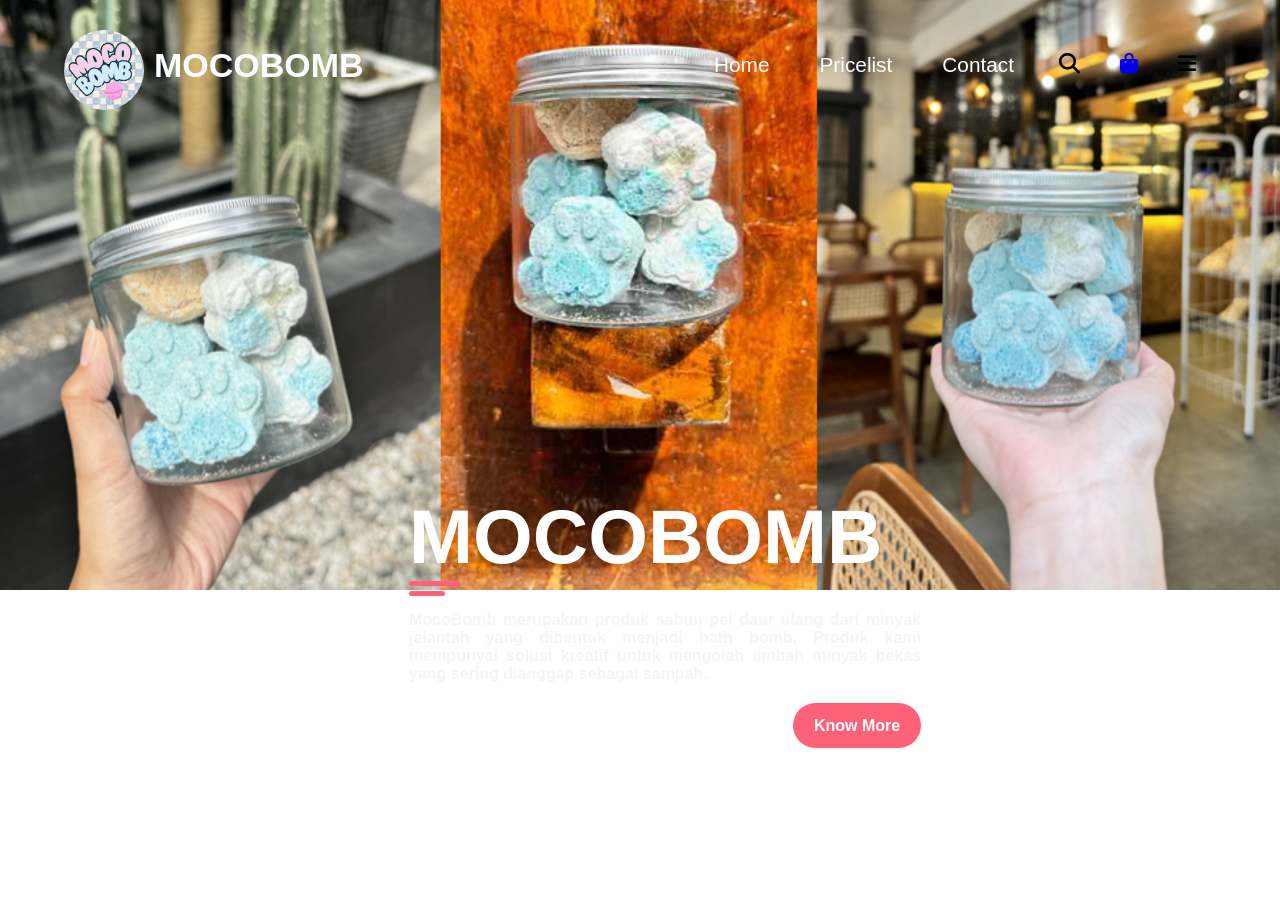
<file: index.html>
<!DOCTYPE html>
<html lang="en">
<head>
    <meta charset="UTF-8">
    <meta name="viewport" content="width=device-width, initial-scale=1.0">
    <link rel="stylesheet" href="https://cdnjs.cloudflare.com/ajax/libs/font-awesome/6.5.1/css/all.min.css">
    <link rel="stylesheet" href="styles.css">
    <title>MOCOBOMB</title>
</head>
<body>
    <nav>
        <div class="nav-container">
            <div class="logo">
                <img src="img/Logo.jpg" alt="logo" >
                <h1>MOCOBOMB</h1>
            </div>
            <div class="other">
                <div class="links">
                    <div class="link" data-aos="fade-up" data-aos-duration="1000"><a href="index.html">Home</a></div>
                    <div class="link" data-aos="fade-up" data-aos-duration="1000" data-aos-delay="200"><a href="Pricelist.html  ">Pricelist</a></div>
                    <div class="link" data-aos="fade-up" data-aos-duration="1000" data-aos-delay="300"><a href="Contact.html">Contact</a></div>
                </div>
                <div class="icons">
                    <div data-aos="fade-up" data-aos-duration="1000" data-aos-delay="400"><i class="fa-solid fa-magnifying-glass"></i></div>
                    <a href="https://s.shopee.co.id/9KT8yfcUHU?share_channel_code=1"><div data-aos="fade-up" data-aos-duration="1000" data-aos-delay="500"><i class="fa-solid fa-bag-shopping"></i></div></a>
                    <div data-aos="fade-up" data-aos-duration="1000" data-aos-delay="600"><i class="fa-solid fa-bars hamburg" onclick="hamburg()"></i></div>
                </div>
            </div>
        </div>
        <div class="dropdown">
            <div class="links">
                <div class="link"><a href="index.html">Home</a></div>
                <div class="link"><a href="Pricelist.html">Pricelist</a></div>
                <div class="link"><a href="Contact.html">Contact</a></div>
                <i class="fa-solid fa-xmark cancel" onclick="cancel()"></i>
            </div>
        </div>
    </nav>
    <section>
        <div class="content">
            <h1 data-aos="zoom-in" data-aos-duration="1200" data-aos-delay="900">MOCOBOMB <span></span></h1>
            <hr class="fir-line" data-aos="fade-right" data-aos-duration="1000" data-aos-delay="1000">
            <hr class="sec-line" data-aos="fade-right" data-aos-duration="1000" data-aos-delay="1100">
            <p data-aos="zoom-out" data-aos-duration="1200" data-aos-delay="1200">MocoBomb merupakan produk sabun pel daur ulang dari minyak jelantah yang dibentuk menjadi bath bomb. Produk kami mempunyai solusi kreatif untuk mengolah limbah minyak bekas yang sering dianggap sebagai sampah.</p>
            <div class="btn" data-aos="fade-right" data-aos-duration="1200" data-aos-delay="1300"><button>Know More</button></div>
        </div>
    </section>
    <script src="https://unpkg.com/aos@next/dist/aos.js"></script>
    <script>
      AOS.init({offset:1});
    </script>
    <script>
        function hamburg(){
            const navbar = document.querySelector(".dropdown");
            navbar.style.transform = "translateY(0px)"
        }

        function cancel(){
            const navbar = document.querySelector(".dropdown");
            navbar.style.transform = "translateY(-500px)"
        }


    </script>
</body>
</html>
</file>
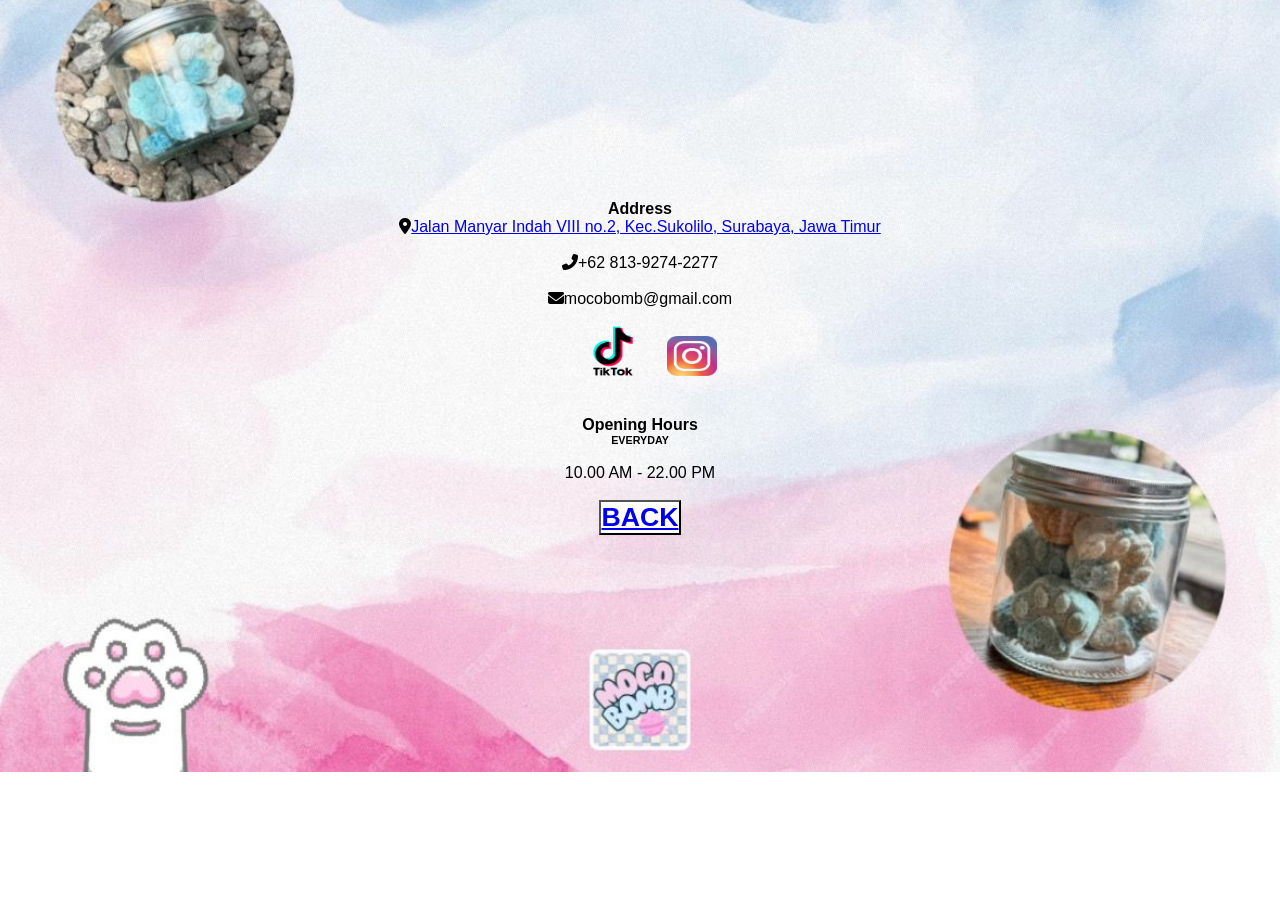
<file: Contact.html>
<!DOCTYPE html>
<html lang="en">
<head>
    <meta charset="UTF-8">
    <meta name="viewport" content="width=device-width, initial-scale=1.0">
    <link rel="stylesheet" href="https://cdnjs.cloudflare.com/ajax/libs/font-awesome/6.5.1/css/all.min.css">
    <link rel="stylesheet" href="styles.css">
    <title>MOCOBOMB</title>
</head>

<html>
    <body class="body2">
        <div class="container-fluid bg-dark text-light footer pt-5 mt-5 wow fadeIn" data-wow-delay="0.1s">
            <div class="container py-5">
              <div class="row g-5">
                <div class="col-lg-3 col-md-6">
                  <h4 class="text-light mb-4">Address</h4>
                  <p class="mb-2"><i class="fa fa-map-marker-alt me-3"></i><a href="https://maps.app.goo.gl/wftrDsLHWz3XXRpa8">Jalan Manyar Indah VIII no.2, Kec.Sukolilo, Surabaya, Jawa Timur</a></p>
                  <br>
                  <p class="mb-2"><i class="fa fa-phone-alt me-3"></i>+62 813-9274-2277</p>
                  <br>
                  <p class="mb-2"><i class="fa fa-envelope me-3"></i>mocobomb@gmail.com</p>
                  <br>
                  <a href="https://www.tiktok.com/@mocobomb?_t=ZS-8tomFUeD2KO&_r=1"><img src="img/TikTok.png" width="100" height="50" alt="Gambar" ></a>
                  <a href="https://www.instagram.com/moco.bomb/profilecard/?igsh=MTR4ejVsajh6ODZicA=="><img src="img/ig.png" width="50" height="40" alt="Gambar" ></a>
                </div>
                <br>
                <br>
                <div class="col-lg-3 col-md-6">
                  <h4 class="text-light mb-4">Opening Hours</h4>
                  <h6 class="text-light">EVERYDAY</h6>
                  <br>
                  <p class="mb-4">10.00 AM - 22.00 PM</p>
                  <br>
                  <button class="button"><a href="index.html"><h1>BACK</h1></a></button>
                </div>
              </div>
            </div>
          </div>
    </body>
</html>
</file>
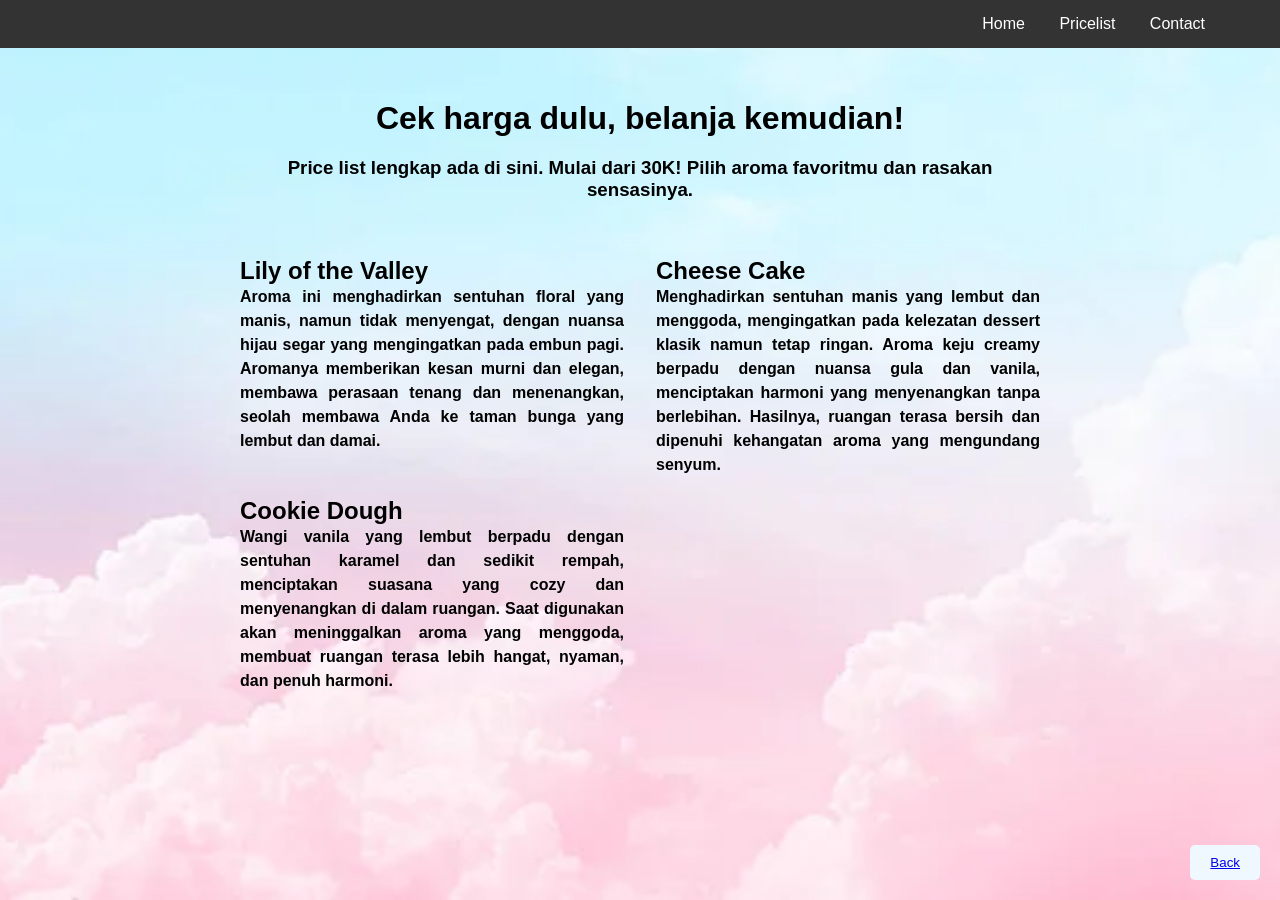
<file: Pricelist.html>
<!DOCTYPE html>
<html lang="id">
<head>
    <meta charset="UTF-8">
    <meta name="viewport" content="width=device-width, initial-scale=1.0">
    <title>MOCOBOMB</title>
    <style>
        * {
            margin: 0;
            padding: 0;
            box-sizing: border-box;
            font-family: Arial, sans-serif;
        }
        body {
            background: url('img/latar3.jpg') no-repeat center center fixed;
            background-size: cover;
            display: flex;
            flex-direction: column;
            align-items: center;
            min-height: 100vh;
            padding: 20px;
        }
        
        nav {
            width: 100%;
            background-color: #333;
            padding: 15px 0;
            position: fixed;
            top: 0;
            left: 0;
            z-index: 1000;
        }
        .nav-container {
            display: flex;
            justify-content: flex-end;
            align-items: center;
            max-width: 1200px;
            margin: 0 auto;
            padding: 0 20px;
        }
        .links a {
            color: white;
            text-decoration: none;
            margin: 0 15px;
            font-size: 1rem;
        }
        .links a:hover {
            text-decoration: underline;
        }
        .container {
            max-width: 800px;
            margin-top: 80px;
            text-align: center;
        }
        h1 {
            color: black;
            text-align: center;
            margin-bottom: 20px;
            font-weight: bold;
        }
        h3 {
            color: black;
            text-align: center;
            margin-bottom: 20px;
            font-weight: bold;
        }
        .aroma-section {
            display: flex;
            justify-content: space-between;
            flex-wrap: wrap;
            text-align: left;
            font-weight: bold;
        }
        .aroma-section div {
            width: 48%;
            margin-bottom: 20px;
            font-weight: bold;
        }
        .aroma-section h2 {
            color: black

        }
        .aroma-section p {
            color: black;
            line-height: 1.5;
            text-align: justify;
            font-weight: bold;
        }
        .image-container {
            max-width: 300px;
            text-align: right;
        }
        .image-container img {
            width: 100%;
            height: auto;
        }
        .back-button {
            position: fixed;
            bottom: 20px;
            right: 20px;
            background-color: aliceblue;
            color: black;
            padding: 10px 20px;
            border: none;
            cursor: pointer;
            border-radius: 5px;
        }
    </style>
</head>
<body>
    <nav>
        <div class="nav-container">
            <div class="links">
                <a href="index.html">Home</a>
                <a href="Pricelist.html">Pricelist</a>
                <a href="Contact.html">Contact</a>
            </div>
        </div>
    </nav>
    
    <div class="container">
        <h1>Cek harga dulu, belanja kemudian!</h1>
        <h3>Price list lengkap ada di sini. Mulai dari 30K! Pilih aroma favoritmu dan rasakan sensasinya.</h3>
        <br>
        <br>
        <div class="aroma-section">
            <div>
                <h2>Lily of the Valley</h2>
                <p>Aroma ini menghadirkan sentuhan floral yang manis, namun tidak menyengat, dengan nuansa hijau segar yang mengingatkan pada embun pagi. Aromanya memberikan kesan murni dan elegan, membawa perasaan tenang dan menenangkan, seolah membawa Anda ke taman bunga yang lembut dan damai.</p>
            </div>
            <div>
                <h2>Cheese Cake</h2>
                <p>Menghadirkan sentuhan manis yang lembut dan menggoda, mengingatkan pada kelezatan dessert klasik namun tetap ringan. Aroma keju creamy berpadu dengan nuansa gula dan vanila, menciptakan harmoni yang menyenangkan tanpa berlebihan. Hasilnya, ruangan terasa bersih dan dipenuhi kehangatan aroma yang mengundang senyum.</p>
            </div>
            <div>
                <h2>Cookie Dough</h2>
                <p>Wangi vanila yang lembut berpadu dengan sentuhan karamel dan sedikit rempah, menciptakan suasana yang cozy dan menyenangkan di dalam ruangan. Saat digunakan akan meninggalkan aroma yang menggoda, membuat ruangan terasa lebih hangat, nyaman, dan penuh harmoni.</p>
            </div>
        </div>
    </div>
    
    <button class="back-button" ><a href="index.html">Back</a></button>
</body>
</html>
</file>
<file: styles.css>
*{
    padding: 0;
    margin: 0;
    font-family: sans-serif;
    box-sizing: border-box;
}
body{
    width: 100%;
    height: 500px;
    background-image: url(img/obat.png);
    background-position: center;
    background-repeat: no-repeat;
    background-size: cover;
}

nav{
    width: 100%;
    height: 10vh;
}

.nav-container{
    padding: 0 5%;
    width: 100%;
    height: 100%;
    display: flex;
    justify-content: space-between;
    align-items: center;
}

nav .logo img{
    display: flex;
    align-items: center;
    width: 80px;  
    height: 80px; 
    border-radius: 50%; 
    object-fit: cover; 
    margin-top: 50px;
}

nav .logo {
    display: flex;
    align-items: center; /* Menyamakan tinggi antara logo dan teks */
}

nav .logo h1 {
    margin-left: 10px; 
    font-size: 34px; 
    font-weight: bold;
    margin-top: 40px;  /* Geser ke bawah */
    color: white;
    position: relative;
}

nav .other,
.nav-container .links,
.icons{
    display: flex;
    margin-top: 20px;
}

.nav-container .links a,
.icons div i{
    cursor: pointer;
    font-size: 1.3rem;
    margin: 0 20px;
}

.nav-container .links a{
    margin: 0 25px;
    font-weight: 500;
    color: white;
    text-decoration: none;
    transition: 0.2s linear;
}

.nav-container .links a:hover{
    color: #fe6278;
}

.dropdown{
    width: 100%;
    height: auto;
    transform: translateY(-500px);
    position: absolute;
    top: 0;
    backdrop-filter: brightness(40%) blur(5px);
    transition: transform 0.3s linear;
}

.dropdown .links{
    width: 100%;
    display: flex;
    text-align: center;
    flex-direction: column;
}

.dropdown .links .link{
    padding: 15px 0;
    transition: 0.2s linear;
}

.dropdown .links .link a {
    color: white;
    text-decoration: none;
}

.dropdown .links .link:hover{
    background-color: #fe6278;
}

.dropdown .cancel{
    font-size: 2rem;
    color: white;
    position: absolute;
    top: 10px;
    right: 15px;
    transition: 0.2s linear;
}

.dropdown .cancel:hover{
    transform: rotate(90deg);
}

/* Section Start */

section{
    width: 100%;
    min-height: 90vh;
    display: flex;
    justify-content: center;
    align-items: center;
}

section .image{
    max-width: 700px;
}

.image img{
    width: 400px;  
    height: 400px; 
    border-radius: 50%; 
    object-fit: cover; 
}

.content{
    width: 40%;
    margin-left: 50px;
}

.content h2{
    font-size: clamp(2rem, 5vw, 3.5rem);
    font-weight: 800;
    color: #fe6278;
    margin-top: 80px; 
}

.content h1{
    font-size: clamp(3rem, 6vw, 6rem);
    font-weight: 700;
    margin-top: 270px; 
    color: white;
}

.content h1 span{
    color: #fe6278;
}

.content hr{
    height: 5px;
    background-color: #fe6278;
    border: none;
    border-radius: 5px;
}

.content .fir-line{
    width: 10%;
}

.content .sec-line{
    width: 7%;
    margin-top: 5px;
}

.content p{
    margin-top: 15px;
    font-weight: bold;
    color: whitesmoke;
    text-align: justify;
}

.content .btn{
    margin: 20px 0;
    width: 100%;
    display: flex;
    justify-content: end;
    align-items: center;
}

.content .btn button{
    width: 25%;
    height: 5vh;
    font-size: 100%;
    font-weight: 600;
    color: white;
    background-color: #fe6278;
    border-radius: 40px;
    border: none;
    outline: none;
    transition: 0.2s linear;
}

.content .btn button:hover{
    box-shadow: 0 0 10px 5px #fe6278;
}

.content .other-shoes{
    margin:  0 15%;
    width: 90%;
    display: flex;
    justify-content: space-around;
}

.content .other-shoes .shoes{
    display: flex;
    margin-top: 30px;
    border-radius: 10px;
    flex-direction: column;
    width:32%;
    box-shadow: 0 0 10px black;
    padding: 15px; 
    text-align: center;
}

.content .other-shoes .shoes img{
    width: 100px;
    margin-top: -40px 0 10px 0;
    transition: 0.2s linear;
}

.shoes img:hover{
    scale: 1.2;
}

.other-shoes .shoes label{
    text-align: center;
    margin: 10px 0;
}

@media (max-width:884px){
    body{
        background-color: white;
    }

    .nav-container .logo img{
        filter: drop-shadow(0 0 10px black);
    }

    section{
        margin-top: 0;
        display: flex;
        flex-direction: column;
    }

    .content{
        width: 95%;
        margin-left: 0;
    }

    .image{
        width: 100%;
        display: flex;
        justify-content: center;
    }

    .content .other-shoes{
        min-height: 21vh;
        margin-top: 15px 10%;
    }

    .other-shoes .shoes{
        display: flex;
        justify-content: center;
        align-items: center;
    }

}

@media (max-width:440px){
    .nav-container .links{
        display: none;
    }

    .image img{
        width: 65%;
        max-width: 100%;
        height: auto;
    }

    .content .other-shoes{
        width: 100%;
        margin:15px 0 ;
    }
   
}
@media (max-width: 768px) {
    section {
        flex-direction: column; 
        align-items: center; 
        text-align: center; 
    }

    .image {
        width: 80%; 
    }

    .content {
        width: 90%;
        margin-left: 0; 
    }

    .content .btn {
        justify-content: center; 
    }
}



/*** Footer ***/
.footer {
    margin-top: 200px;
    background-size: 10px;
    text-align: center;
}

.footer .btn.btn-social {
    margin-right: 5px;
    width: 35px;
    height: 35px;
    display: flex;
    align-items: center;
    justify-content: center;
    color: var(--light);
    border: 1px solid #FFFFFF;
    border-radius: 35px;
    transition: .3s;
}

.footer .btn.btn-social:hover {
    color: var(--primary);
}

.footer .btn.btn-link {
    display: block;
    margin-bottom: 5px;
    padding: 0;
    text-align: left;
    color: #FFFFFF;
    font-size: 15px;
    font-weight: normal;
    text-transform: capitalize;
    transition: .3s;
}

.footer .btn.btn-link::before {
    position: relative;
    content: "\f105";
    font-family: "Font Awesome 5 Free";
    font-weight: 900;
    margin-right: 10px;
}

.footer .btn.btn-link:hover {
    letter-spacing: 1px;
    box-shadow: none;
}

.footer .copyright {
    padding: 25px 0;
    font-size: 15px;
    border-top: 1px solid rgba(256, 256, 256, .1);
}

.footer .copyright a {
    color: var(--light);
}

.footer .footer-menu a {
    margin-right: 15px;
    padding-right: 15px;
    border-right: 1px solid rgba(255, 255, 255, .3);
}

.footer .footer-menu a:last-child {
    margin-right: 0;
    padding-right: 0;
    border-right: none;
}

.button{
    background-color: white;
}
.body2{
    width: 100%;
    height: 500px;
    background-image: url(img/latarc.jpeg);
    background-position: center;
    background-repeat: no-repeat;
    background-size: cover;
}

.baby{
    width: 100%;
    height: 500px;
    background-color: aliceblue;
    background-position: center;
    background-repeat: no-repeat;
    background-size: cover;
}
</file>
